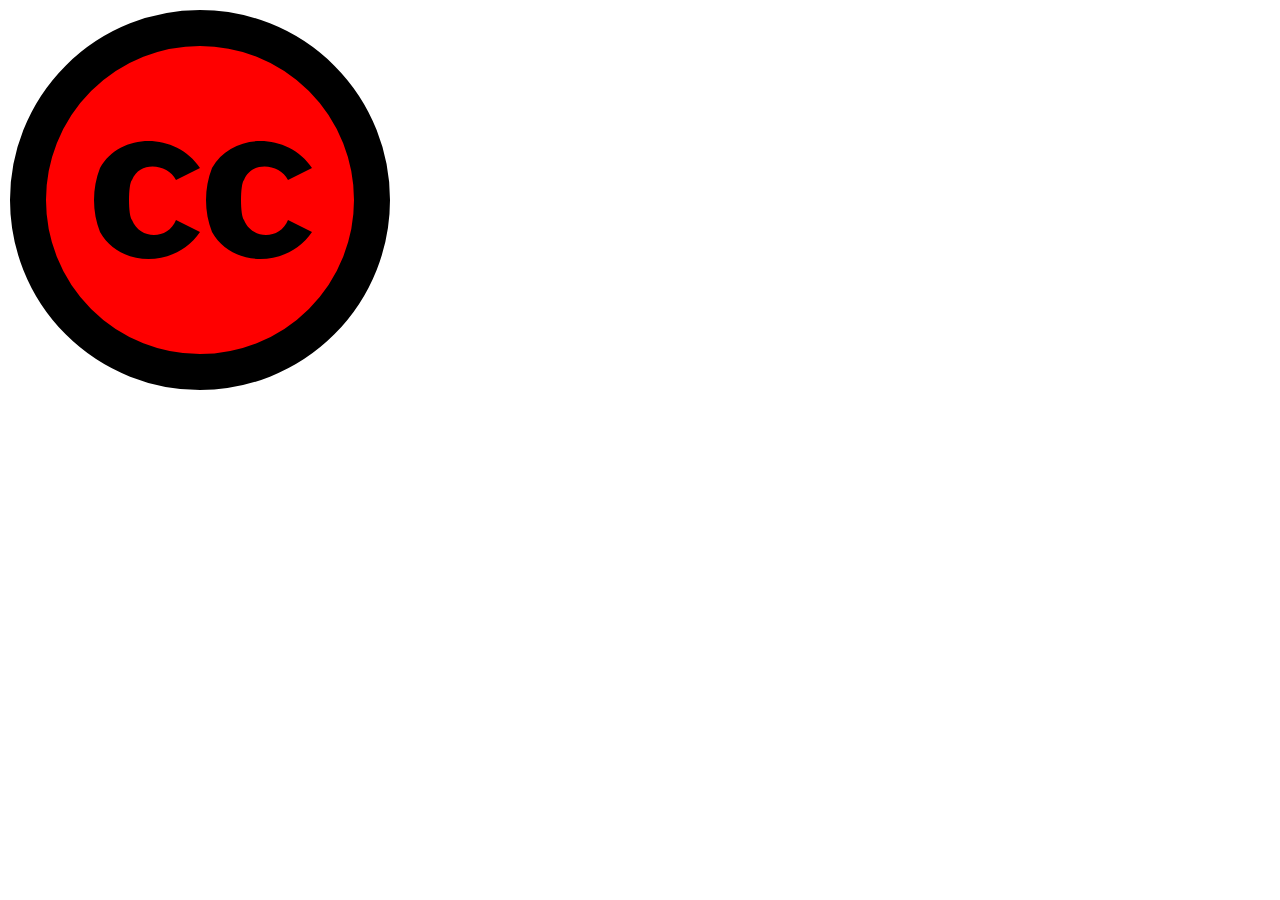
<file: sample.html>
<!DOCTYPE html>
<html>
    <head>
        <meta charset="utf-8">
        <title>Background Change</title>
        <link rel="stylesheet" href="style.css">
        <script src="jquery-2.1.3.min.js"></script>
    </head>
    <body>
        <svg xmlns="http://www.w3.org/2000/svg" viewBox="0 0 100 100" id="svg">
            <circle cx="50" cy="50" r="43" fill="none" id="mark" stroke="#000" stroke-width="9" id="circle"/>
            <path d="M50,42c-6-9-20-9,-25,0c-2,5-2,11,0,16c5,9,19,9,25,0l-6-3c-2,5-9,5-11,0c-1-1-1-9,0-10c2-5,9-4,11,0z"/>
            <path d="M78,42c-6-9-20-9,-25,0c-2,5-2,11,0,16c5,9,19,9,25,0l-6-3c-2,5-9,5-11,0c-1-1-1-9,0-10c2-5,9-4,11,0z"/>
          </svg>

        <style>
            #svg {width:400px;height:400px;overflow:hidden;background:url(https://en.pimg.jp/051/619/647/1/51619647.jpg);background-size:cover;}
            #svg #circle {}
            #svg #mark {mix-blend-mode:multiply;fill:red}
        </style>

        <script>
            const fishTop = $('#mark');
            fishTop.on('click', () => {
                alert("fishBody2")
            })
        </script>
    </body>
</html>
</file>
<file: style.css>
* {
    margin:0;
    padding:0;
}
body{
    overflow:hidden;
    background-color:#fff;
}
#svg2 {position:relative;width:400px!important;height:400px!important;background:transparent}

.fish-eye {opacity:.9;fill:none;mix-blend-mode:multiply;}
.fish-head {opacity:.9;fill:#fff;mix-blend-mode:multiply;}
.fish-body1 {opacity:.9;fill:#fff;mix-blend-mode:multiply;}
.fish-body2 {opacity:.9;fill:#fff;mix-blend-mode:multiply;}
.fish-body3 {opacity:.9;fill:#fff;mix-blend-mode:multiply;}
.fish-body4 {opacity:.9;fill:#fff;mix-blend-mode:multiply;}
.fish-body5 {opacity:.9;fill:#fff;mix-blend-mode:multiply;}
.fish-tail {opacity:.9;fill:#fff;mix-blend-mode:multiply;}
.fish-top {opacity:.9;fill:#fff;mix-blend-mode:multiply;}
.fish-bottom {opacity:.9;fill:#fff;mix-blend-mode:multiply;}

.picker {z-index:100;}
.picker > input[type=color] {width:30px;height:30px;border-radius:100%;border-color:transparent}
</file>
